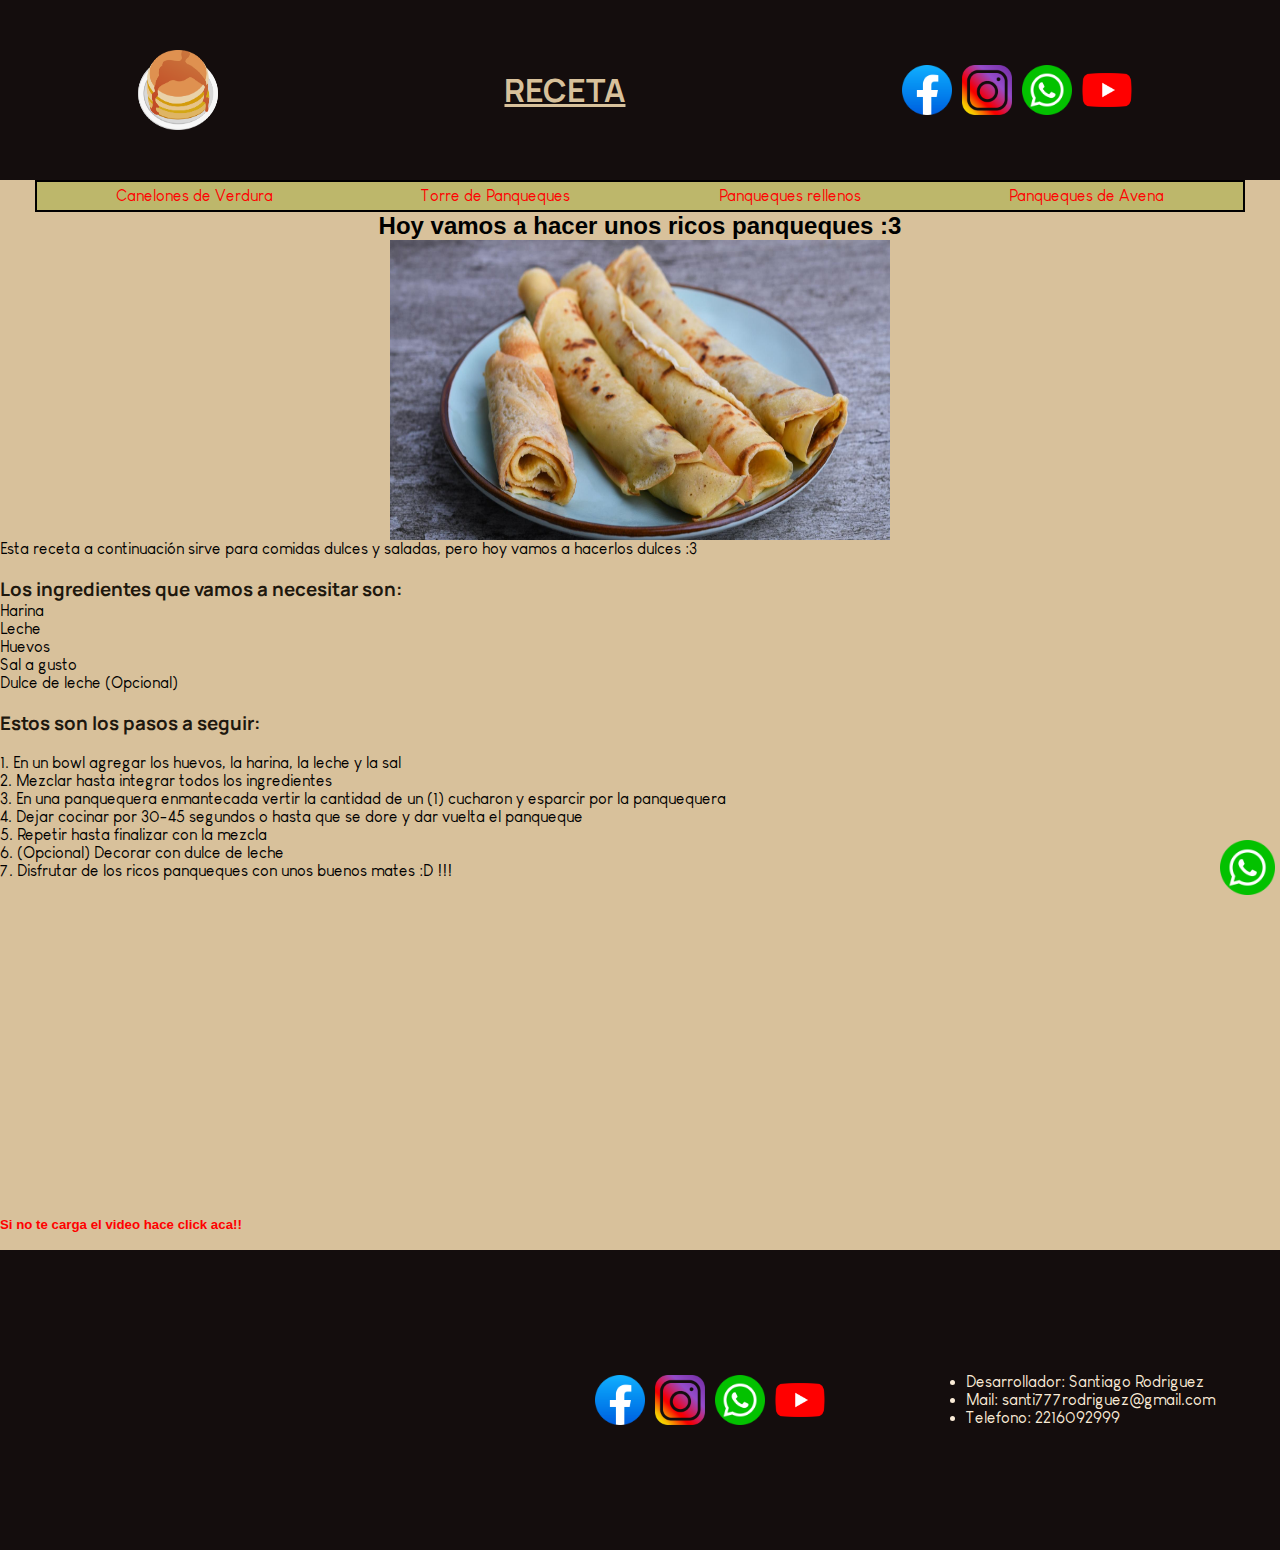
<file: index.html>
<!DOCTYPE html>
<html lang="en">
<head>
    <meta charset="UTF-8">
    <meta http-equiv="X-UA-Compatible" content="IE=edge">
    <meta name="description" content="Recetas de Panqueques">
    <meta name="keywords" content="panqueques, recetas, cocina">
    <meta name="author" content="Santiago Rodriguez">
    <meta name="viewport" content="width=devicewidth, initial-scale=1.0">
    <title>Panqueques PD</title>
    <link rel="preconnect" href="https://fonts.googleapis.com">
    <link rel="preconnect" href="https://fonts.gstatic.com" crossorigin>
    <link href="https://fonts.googleapis.com/css2?family=Manrope:wght@600&display=swap" rel="stylesheet">
    <link rel="stylesheet" href="./css/estilos.css">
</head>
<body>

    <header>
        <div class="logo">
            <a href="index.html"> <img src="imagenes/logook.png"></a>
          </div>
        <h1 id="titulo" class="subrayado"> RECETA </h1>
        <div class="cajaiconos">
            <img src="imagenes/fb.png" alt=".">
            <img src="imagenes/ig.png" alt=".">
            <img src="imagenes/wsp.png" alt=".">
            <img src="imagenes/youtube.png" alt=".">
        </div>
    </header>
    <nav id="centrar">
        <a href="https://www.recepedia.com/es-ar/recetas/pasta/209558-canelones-de-verdura/?gclid=CjwKCAjw3ueiBhBmEiwA4BhspGLSsomnikqodNulO8fS1ikFPKiAlOI1NrOe4mYTkb3hwyjQ7TnYgxoC1x0QAvD_BwE">Canelones de Verdura</a>
        <a href="https://www.recepedia.com/es-ar/recetas/panqueques-y-waffles/210814-torre-fria-de-panqueques-receta-riquisima-y-facil/?gclid=CjwKCAjw3ueiBhBmEiwA4BhspDwjGEDccLidQ9K-ofMt0kVkNPelDTRV4uCLc0_hiNts-lZyrJvfqBoCLN4QAvD_BwE">Torre de Panqueques</a>
        <a href="https://www.gourmet.cl/recetas/crepes-rellenos-pollo-choclo/">Panqueques rellenos</a>
        <a href="https://www.clarin.com/recetas/pasteleria/panqueque-de-avena_7_ckVUY3eonT.html?gclid=CjwKCAjw3ueiBhBmEiwA4BhspPFAGsO7VKcDl-tehu6WMLfrI40BWjD8X17qLW-xOSqu2ZZShxhUmxoCM60QAvD_BwE">Panqueques de Avena</a>
    </nav>

    <section>
        <h2 id="titulo">Hoy vamos a hacer unos ricos panqueques :3</h2>
        <img class="pqq" src="./imagenes/pqq.jpg" alt="">
        <img class="pequeña" src="./imagenes/panqueque.jpeg" alt="foto de panqueque">
    <p>Esta receta a continuación sirve para comidas dulces y saladas, pero hoy vamos a hacerlos dulces :3</p>
    <br>
    </section>
    
    <aside>
        <h3>Los ingredientes que vamos a necesitar son:</h3>
        <ul>
            <li>Harina</li>
            <li>Leche</li>
            <li>Huevos</li>
            <li>Sal a gusto</li>
            <li>Dulce de leche (Opcional)</li>
        </ul>
        <br>
        <h3>Estos son los pasos a seguir: </h3>
        <br>
        <ol>
            <li>1. En un bowl agregar los huevos, la harina, la leche y la sal</li>
            <li>2. Mezclar hasta integrar todos los ingredientes </li>
            <li>3. En una panquequera enmantecada vertir la cantidad de un (1) cucharon y esparcir por la panquequera</li>
            <li>4. Dejar cocinar por 30-45 segundos o hasta que se dore y dar vuelta el panqueque</li>
            <li>5. Repetir hasta finalizar con la mezcla</li>
            <li>6. (Opcional) Decorar con dulce de leche</li>
            <li>7.  Disfrutar de los ricos panqueques con unos buenos mates :D !!!</li>
    
        </ol>
        <br>
        
        <iframe width="560" height="315" src="https://www.youtube.com/embed/n9cUsNUk4FQ" title="YouTube video player" frameborder="0" allow="accelerometer; autoplay; clipboard-write; encrypted-media; gyroscope; picture-in-picture; web-share" allowfullscreen></iframe>
    <h5><a href="https://www.youtube.com/watch?v=n9cUsNUk4FQ&pp=ygUKcGFucXVlcXVlcw%3D%3D" target="_blank">Si no te carga el video hace click aca!!</a></h5>
    <br>
    </aside>
    <footer id="centrar">
        
    <iframe class="izquierda" src="https://www.google.com/maps/embed?pb=!1m26!1m12!1m3!1d419600.4496722848!2d-58.462708466546125!3d-34.75235538757279!2m3!1f0!2f0!3f0!3m2!1i1024!2i768!4f13.1!4m11!3e6!4m3!3m2!1d-34.919056!2d-57.9503485!4m5!1s0x95bcca8006f35e6f%3A0x6de05f8eb32e7ac7!2slos%20mejores%20panqueques%20de%20buenos%20aires!3m2!1d-34.5881347!2d-58.4173177!5e0!3m2!1ses-419!2sar!4v1683082455170!5m2!1ses-419!2sar" width="400" height="300" style="border:0;" allowfullscreen="" loading="lazy" referrerpolicy="no-referrer-when-downgrade"></iframe>
    <div class="cajaiconos">
        <img src="imagenes/fb.png" alt=".">
        <img src="imagenes/ig.png" alt=".">
        <img src="imagenes/wsp.png" alt=".">
        <img src="imagenes/youtube.png" alt=".">
    </div>
    <ul>
        <li>Desarrollador: Santiago Rodriguez</li>
        <li>Mail: santi777rodriguez@gmail.com</li>
        <li>Telefono: 2216092999</li>

    </ul>
    </footer>
    <a href="https://www.whatsapp.com/?lang=es" target="_blank" class="wsp-link">
        <img src="./imagenes/wsp.png" alt="WhatsApp">
      </a>
</body>
</html>
</file>
<file: css/estilos.css>
* {
  margin: 0;
  padding: 0;
} 

@font-face {
  font-family: "louis";
  src: url(../fuentes/Louis\ George\ Cafe.ttf)
  format(truetype);


}
    body {
        background-color: #D8C19B;
        font-family: 'Segoe UI', Tahoma, Geneva, Verdana, sans-serif;}

    h1 {color: #D8C19B;
        font-family: 'Manrope', sans-serif;
        text-align: center;
        font-size: xx-large;}

    h2 {
      text-align: center;
    }
      h3{
        font-family: 'Manrope', sans-serif;
        color: #1E180E;
      }

    img.pequeña{
        width: 500px;
        height: 300px;}

    .subrayado {text-decoration: underline;}

    img {
        display: block;
        width: 60%;
        margin-left: auto;
        margin-right: auto;
      }

      header {  
        display:flex ;
        min-height: 100px;
        background-color: #140D0D;
        justify-content: space-around;
        align-items: center;
        flex-wrap: wrap;
        height: 20vh;
        }
          
      .logo a img{
        height: 80px;
        width: 80px;
        margin-right: 10px;
      }


      nav {background-color: darkkhaki;
           margin-left: 35px;
           margin-right: 35px; 
            border: 2px solid;
            padding: 5px;
            font-family: "louis";
            display: flex;
            justify-content: space-around;}
      section{background-color: #D8C19B}
      aside{background-color: #D8C19B;}

        ul{
          font-family: "louis";
        }

        ol{
          font-family: "louis";
        }

      .wsp-link {
        position: fixed;
        bottom: 5px;
        right: 5px;
        width: 55px;
      }
    
      .wsp-link img {
        width: 100%;
        height: 100%;
      }

      .cajaiconos {
          display: flex;
          align-items: center;
          flex-direction: row;
          justify-content: space-between;
      }

      .izquierda{
        display: flex;
        justify-content: left;
      }

      a{
        text-decoration: none;
        color: black;
      }

      nav a:hover{
        color: white;
      }

      a:link {color: red}
      a:visited {color: yellow}
      a:active {color: black}

      header img {
        width: 50px;
        height: 50 px;
        margin-right: 10px;
      }

      footer {  
        display:flex ;
        min-height: 100px;
        background-color: #140D0D;
        justify-content: space-around;
        align-items: center;
        }

        footer img {
          width: 50px;
          height: 50 px;
          margin-right: 10px;
        }

        footer ul {
          text-decoration:none;
          color: antiquewhite;
        }

  p { 
    font-family: "louis";
  }

  
  @media (max-width: 575px) {
    .pequeña {
      display: none;
    }
  }
    @media (min-width: 575px) 
    {
     .pqq {
      display: none;
     }

    }

     @media (orientation: landscape) {
      .header {
        background-color: #1E180E;
    }
  }
      .nav {
        background-color: goldenrod;
      }
</file>
